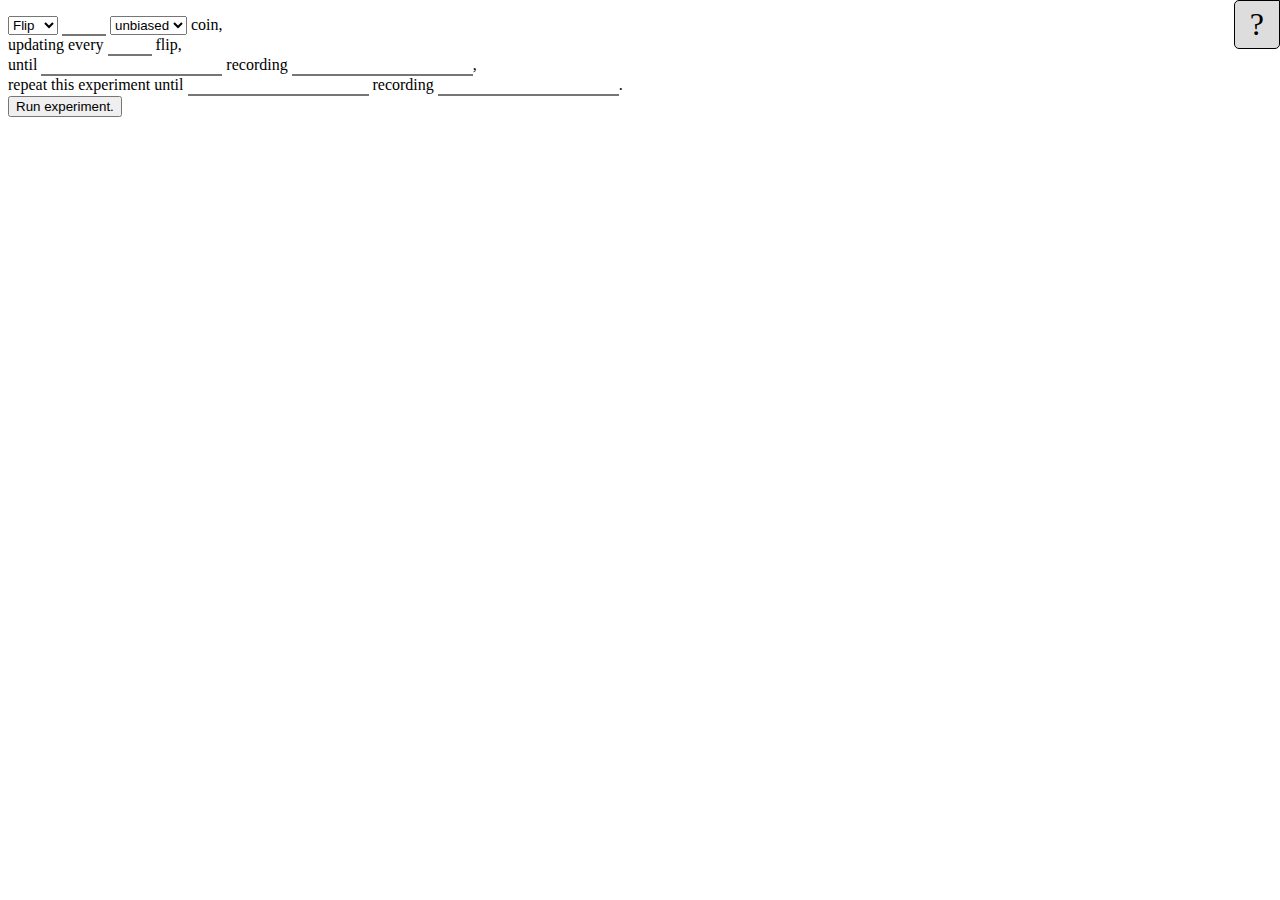
<file: index.html>
<!DOCTYPE html>
<html>
  <head>
    <meta charset="utf-8">	
    <title>Practical Probability</title>
    <script src="probability.js" type="text/javascript"></script>
    <link rel="stylesheet" href="probability.css" type="text/css">
  </head>
  <body>
    <form id="instructions">
      <p>
	<select id="expt">
	  <option value="0">Flip</option>
	  <option value="1">Roll</option>
	  <option value="2">Deal</option>
	</select>
	<input type="text" id="num" class="smallinput">
	<span id="yescards">
	  hand<span id="plhands">s</span> of 
	  <input type="text" id="hand" class="smallinput">
	  card<span id="plcards">s</span> from a deck of
	  <input type="text" id="deck" class="smallinput">
	  cards,
	</span>
	<span id="nocards">
	  <select id="biased">
	    <option value="0">unbiased</option>
	    <option value="1">biased</option>
	  </select>
	  <span id="biaschoice">
	    (with bias <input type="text" id="bias" class="smallinput">)
	  </span>
	  <select id="order">
	    <option value="0">ordered</option>
	    <option value="1">unordered</option>
	  </select>
	  <span id="yesdice">
	    <select id="nsides">
	      <option value="4">4</option>
	      <option value="6" selected="selected">6</option>
	      <option value="8">8</option>
	      <option value="10">10</option>
	      <option value="12">12</option>
	      <option value="20">20</option>
	      <option value="24">24</option>
	      <option value="30">30</option>
	      <option value="48">48</option>
	      <option value="60">60</option>
	      <option value="120">120</option>
	    </select>-sided
	    di<span id="pldice">c</span>e,
	  </span>
	  <span id="nodice">
	    coin<span id="plcoins">s</span>,
	  </span>
	</span>
	<br> updating every
	<input type="text" id="fps" class="smallinput">
	<span id="excoin">flip</span><span id="exdie">roll</span><span id="excard">deal</span><span id="plexpts">s</span>,<br>
	until
	<input type="text" id="stop">
	recording
	<input type="text" id="record">,<br>
	repeat this experiment until
	<input type="text" id="loop">
	recording
	<input type="text" id="total">.<br>
	<input type="button" id="run" value="Run experiment.">
      </p>
    </form>
    <p id="recording">
	<table id="recordtable">
	</table>
    </p>
    <p id="totals">
	<table id="totalstable">
	</table>
    </p>
    <p id="coins">
    </p>
      <div id="help" class="help">
	<h3>Help</h3>
	<p>
	  This website allows you to run probability experiments.
	  You can flip coins, roll dice, and deal cards.
	  You can specify various parameters, explained below.
	</p>
	<p>
	  The conditions for stopping an experiment or run of
	  experiments and the counts that can be recorded use a
	  particular syntax.
	  Examples are given in the explanations below.
	</p>
	<ul>
	  <li><span class="desc">Type of experiment</span>: You can
	    choose whether to flip coins, roll dice, or deal cards.
	    Some of the other options depend on which you chose.
	</ul>
	<h4>Coins</h4>
	<ul>
	  <li><span class="desc">Number of coins</span> flipped
	    in each individual experiment.
	  <li><span class="desc">(Un)Biased</span>: It is possible to
	    specify a bias for the coins.
	    The bias is the probability of flipping a head.
	  <li><span class="desc">(Un)Ordered</span>: When more than
	    one coin is flipped, the results can be recorded either
	    ordered or unordered.  If unordered, the results are
	    sorted so that heads are listed first.
	</ul>
	<h4>Dice</h4>
	<ul>
	  <li><span class="desc">Number of dice</span> rolled
	    in each individual experiment.
	  <li><span class="desc">(Un)Biased</span>: It is possible to
	    specify a bias for the dice.
	    The biases are given by listing the probabilities of
	    getting each number in order separated by commas.
	    Empty entries are allowed: the "left over" probability is
	    equally distributed between any empty entries.
	    Thus a bias of <code>,,,,,.5</code> for a 6-sided die
	    assigns a probability of .5 to rolling a 6 with all other
	    numbers equally likely.
	  <li><span class="desc">(Un)Ordered</span>: When more than
	    one dice is rolled, the results can be recorded either
	    ordered or unordered.  If unordered, the results are
	    sorted so that smaller numbers are listed first.
	  <li><span class="desc">Sides</span>: Various standard sized
	    dice are allowed.  Note that when, for example, a 12-sided
	    die is used then if needed the values are reported with a
	    leading zero to make them all the same length.  So rolling
	    an 11 then a 2 is distinguishable from rolling a 1 then a
	    12 (1102 versus 0112).
	</ul>
	<h4>Cards</h4>
	<ul>
	  <li><span class="desc">Number of cards</span>.  With cards,
	    the situation is that there is a pack of cards of a given
	    size which is shuffled and then a number of hands of a fixed
	    size are dealt from that pack (without replacement).
	    So the details to specify are the number of hands, the
	    size of each hand, and the size of the deck.
	    At present, the largest deck size is 52.
	    Hands are considered to be unordered, so are reported in
	    the natural order with ace low.
	    Cards are displayed as, for
	    example, <code>4<span class="redsuit">&#9829;</span></code>,
	    but when matching
	    use <code>C</code>, <code>D</code>, <code>H</code>, <code>S</code>
	    for the suits.
	</ul>
	<h4>Other Details</h4>	    
	<ul>
	  <li><span class="desc">Updating every ...</span>: The
	    website lists all of the experiments, but with a long run it can
	    be slow to update every flip/roll/deal.
	</ul>
	<h4>Condition and Recording Statements</h4>
	<p>
	  The basic element is <code>count(...)</code> which counts
	  the number of occurences of an event within an experiment.
	  For keeping track between experiments, there
	  is <code>total(...)</code>.
	  These can also be used in the "recording" fields.
	  Logical and mathematical expressions using these can be
	  used.
	</p>
	<ul>
	  <li><span class="desc">Until</span>: This gives a condition
	    for when a given run of experiments should be stopped.
	    The examples are all in terms of coins.
	    <ul>
	      <li><code>count() = 10</code> Stop when the number of runs is
		10.
	      <li><code>count(h) = 10</code> Stop when the number of
		heads is 10.
	      <li><code>count(h) = 10 or count(t) = 10</code> Stop
		when the number of heads is 10 or the number of tails is
		10.
	      <li><code>count(hht) = 3</code> Stop when the pattern
		"HHT" has been seen three times.
	      <li><code>count(hh,tt) = 1</code> When flipping two
		coins, stop when two heads are followed by two tails.
	      <li><code>count(hh) = 1 or count(th) = 1</code> Stop
	      when either HH or TH is seen.
	    </ul>
	  <li><span class="desc">Recording</span>: This records
	    various counts of things that happen during an experiment.
	    Separate different counts with commas.
	    <ul>
	      <li><code>count()</code> Count the number of flips.
	      <li><code>count(h), count(t)</code> Count the heads and
		the tails.
	      <li><code>count(hh)/count(h)</code> Record the ratio of
		"HH" to "H".
	    </ul>
	  <li><span class="desc">Repeat until</span>: The basic
	    experiment can be repeated, this gives a condition on when
	    to stop.
	    <ul>
	      <li><code>total(count() &gt; 10) = 3</code> Stop when there
	      have been three experiments that have had at least 10
		flips.
	      <li><code>total(count(h) &gt; count(t)) = 1</code> Stop
		when an experiment has more heads than tails.
	      <li><code>total(1) = 10</code> Stop after ten
		experiments.
	    </ul>
	  <li><span class="desc">Recording</span>: This records
	    various counts through the experiments.
	    <ul>
	      <li><code>total(count())</code> Record the total number
		of flips overall.
	      <li><code>total(count(h))</code> Record the total number
		of heads overall.
	      <li><code>total(count(hh) &gt; count(th))</code> Record the
	      total number of experiments where the number of HHs is
		bigger than the number of THs.
	    </ul>
	</ul>
	<p>
	  Some notes on how the counts and totals are implemented:
	  <ul>
	    <li>The counts look for an exact match with the pattern at
	      the end of the current list.
	      (On the TODO is to make this more flexible.)
	    <li>The patterns are case insensitive.
	    <li>If the pattern is <code>HH</code> and the flips
	      recorded are <code>HHH</code> then the pattern will
	      match twice.
	    <li>In the totals, it is possible to put expressions that
	      evaluate to true or false (such as <code>count(h) &gt;
		3</code>).  These are counted as 1 for true and 0 for
	      false.
	      So <code>total(count(h) &gt; 3)</code> counts how many
	      times the count of heads is bigger than 3.
	  </ul>
	</p>
	<h3>TODO</h3>
	<ul>
	  <li>Make the pattern matching more flexible
	</ul>
	<p>
	  The code is released under
	  the MIT Licence so if you want to improve it, feel free.
	  It is
	  available <a href="https://github.com/loopspace/axes">on github</a>.
	</p>
      </div>
      <div id="helpsign" class="help">
	<a href="#" id="helplink">?</a>
      </div>
    
  </body>
</html>
</file>
<file: probability.css>
.smallinput {
    width: 3em;
    text-align: right;
}

input[type="text"] {
    border-top: none;
    border-left: none;
    border-right: none;
}

table .recordLabel:after {
    content: ": ";
}

ol .recordLabel:after {
	content: " = ";
}

#coins {
	width: 100%;
}

.help {
    position: fixed;
    right: 0px;
    top: 0px;
    border-radius: 5px 0px 5px 5px;
    border: 1px solid;
    padding: 5px;
    background: #ccc;
    padding-right: 15px;
}

#help {
    display: none;
    overflow: auto;
    width: 33%;
}

#helpsign {
    font-size: 200%;
    padding-left: 15px;
    background: #ddd;
}

#helpsign a {
    text-decoration: none;
    color: black;
}

.desc {
    font-weight: bold;
}

.expt {
    font-family: monospace;
}

.redsuit {
    color: red
}

#recordtable td {
    text-align: right;
    display: inline-block;
}
</file>
